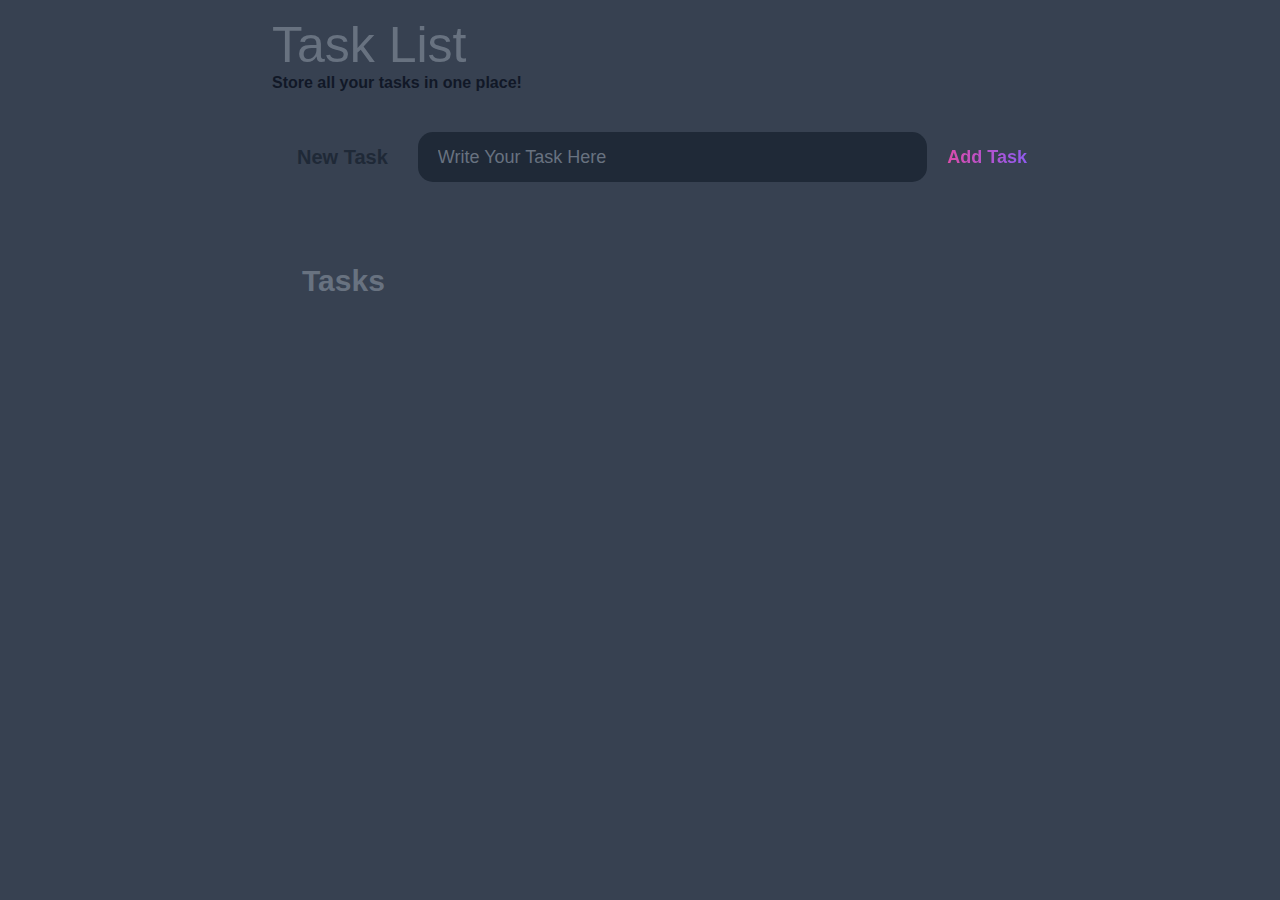
<file: index.html>
<!DOCTYPE html>
<html lang="en">
  <head>
    <meta charset="UTF-8" />
    <meta http-equiv="X-UA-Compatible" content="IE=edge" />
    <meta name="viewport" content="width=device-width, initial-scale=1.0" />
    <meta name="desccription" content="Organize Your Tasks all in One Place" />
    <title>Tasks</title>
    <link rel="stylesheet" href="style/styles.css">
  </head>
  <body>
    <header>
        <h1>Task List</h1>
        <p>Store all your tasks in one place!</p>
        <form id="task-form">
          <label>New Task</label>
          <input type="text" required id="text" placeholder="Write Your Task Here" >
          <button id="submit">Add Task</button>
        </form>
    </header>

    <main>
      <section>
        <h2>Tasks</h2>
        <div id="tasks_el">
          <!-- <div class="tasks_container">
          <div class="contents">
            <textarea class="input_el" readonly>Hello there</textarea>
          </div>
            <div class="actions">
            <button class="edit_el">Edit</button>
            <button class="delete_el">Delete</button>
          </div>
          </div> -->
        </div>
      </section>
    </main>
    <script src="scripts/tasks.js"></script>
  </body>
</html>
</file>
<file: style/styles.css>
:root {
  --dark: #374151;
  --darker: #1F2937;
  --darkest: #111827;
  --grey: #687280;
  --light: #EEE;
  --pink: #EC4899;
  --purple: #8B5Cf6;
}

* {
  box-sizing: border-box;
  margin: 0;
  font-family: Roboto, Arial;
}

body {
  background-color: var(--dark);
  min-height: 100vh;
  display: flex;
  flex-direction: column;
  color: white;
}

header {
  padding: 1rem 2rem;
  max-width: 800px;
  width: 100%;
  margin: 0 auto;
}

header h1 {
  font-size: 50px;
  font-weight: 300;
  color: var(--grey);
  margin-bottom: 0;
}

header p {
  font-size: 16px;
  color: var(--darkest);
  font-weight: 500;
  margin-top: 0;
  font-weight: 600;
  margin-bottom: 40px;
}

#task-form {
  display: flex;
  justify-content: space-between;
  align-items: center;
  width: 100%;
  margin-left: 25px
}

#task-form label {
  color: var(--darker);
  font-weight: 700;
  font-size: 20px;
  margin-right: 30px;
}
input, button {
  background: none;
  appearance: none;
  outline: none;
  border: none;
}

#task-form #text {
  background: var(--darker);
  border-radius: 15px;
  flex: 1;
  width: 100%;
  min-width: 100px;
  height: 50px;
  font-size: 18px;
  color: var(--light);
  padding-left: 20px;
  transition: 0.45s;
}

#text::placeholder {
  color: var(--grey);
}

#text:focus {
  border: 1px solid var(--darkest);
}

#task-form #submit {
  padding-left: 20px;
  font-size: 18px;
  font-weight: 700;
  background-clip: unset;
  background-image: linear-gradient(to right, var(--pink), var(--purple));
  -webkit-background-clip: text;
  -webkit-text-fill-color: transparent;
  transition: 0.45s;
}

#task-form #submit:hover {
  opacity: 0.8;
  cursor: pointer;
}

#task-form #submit:active {
  opacity: 0.6;
}

section {
  padding: 1rem 2rem;
  max-width: 800px;
  width: 100%;
  margin: 0 auto;
}

section h2 {
  font-size: 30px;
  font-weight: 200px;
  color: var(--grey);
  margin-top: 50px;
  margin-bottom: 30px;
  margin-left: 30px;
}
#tasks_el {
  margin-left: 30px;
}

#tasks_el .tasks_container {
  display: flex;
  align-items: center;
  justify-content: center;
}

.tasks_container .contents .input_el {
  border: none;
  background-color: var(--darker);
  border-radius: 10px;
  color: #FFF;
  font-size: 20px;
  padding: 10px 0 10px 10px;
  margin-bottom: 15px;
  transition: 0.15s;
}

.tasks_container .contents .input_el:focus {
  border: 1px solid var(--darkest);
}

.tasks_container .contents .input_el:not(:read-only) {
  color: rgb(146, 200, 236);
}

.tasks_container .actions {
  display: flex;
  align-items: center;
  padding: 10px 15px;
  margin-left: 20px;
  border-radius: 10px;
  background-color: var(--darker);
}

.tasks_container .actions button {
  text-transform: uppercase;
  font-size: 15px;
  font-weight: 500;
  transition: 0.45s;
}

.tasks_container .actions button:hover {
  font-weight: 700;
  opacity: 0.8;
  cursor: pointer;
}

.tasks_container .actions button:active {
  opacity: 0.6;
}

.delete_el {
  color: crimson;
}

.edit_el {
  color: rgb(85, 219, 243);
}

  @media (min-width: 300px) and (max-width: 500px) {
  
    header {
      padding: 20px 15px;
    }
    header h1 {
      font-size: 40px;
      text-align: center;
    }
  
    header p {
      text-align: center;
      margin-bottom: 25px;
    }
  
    #task-form {
      margin-left: 0;
    }
  
    #task-form label {
      font-size: 15px;
      margin-right: 20px;
    }
    
    #task-form #text {
      width: 100px;
      height: 35px;
      padding-left: 10px;
    }
  
    #task-form #text::placeholder {
      font-size: 15px;
      text-align: center;
    }
  
    #task-form #submit {
      font-size: 16px;
      padding-left: 10px;
    }
  
    section {
      margin: 0;
    }
  
    section h2 {
      margin-top: -10px;
      margin-left: 0;
      margin-bottom: 10px;
    }
  
    #tasks_el {
      margin-left: -15px;
    }
    
    #tasks_el .tasks_container {
      display: flex;
      margin-right: 20px;
      
      
    }
    .tasks_container .contents .input_el {
      min-width: 170px;
      max-width: 250px;
      min-height: 70px;
      max-height: 300px;
      margin-left: 50px;
    }

    .tasks_container .actions {
      flex-direction: column;
      align-items: center;
      justify-content: center;
      padding: 8px 12px;
      margin-top: -15px;
      
      
    }

    .tasks_container .actions button {
      border: 1px solid var(--grey);
      border-radius: 3px;
      
    }

    .actions .edit_el {
      margin-bottom: 5px;
    }
  
  }
</file>
